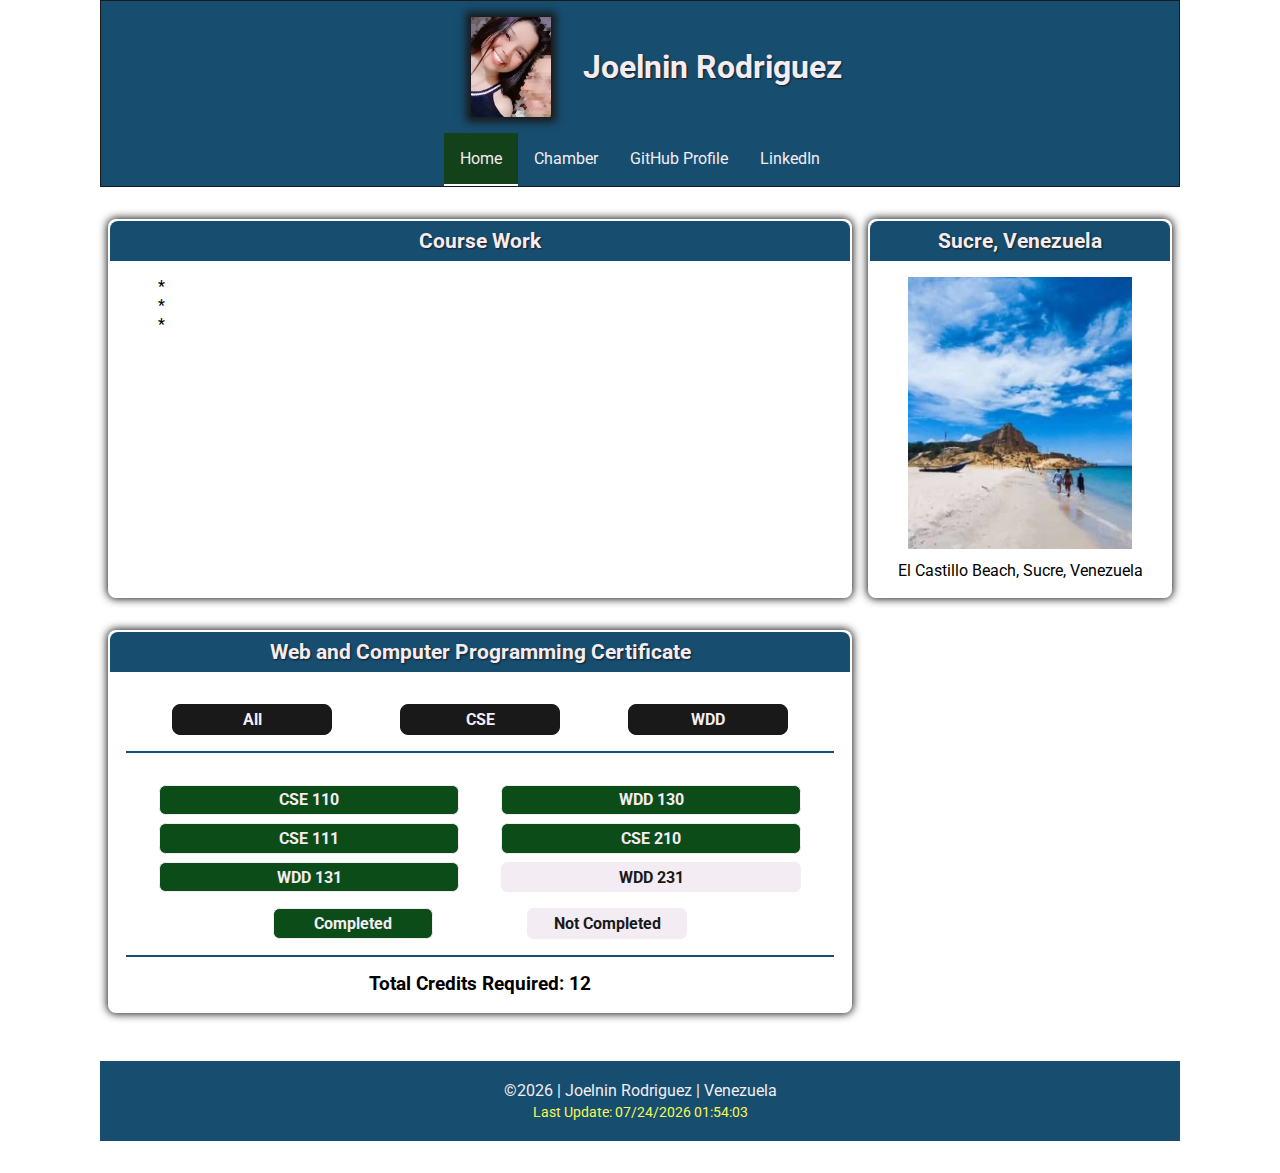
<file: index.html>
<!DOCTYPE html>
<html lang="en">
<head>
    <meta charset="utf-8">
    <meta name="viewport" content="width=device-width,initial-scale=1.0">
    <title>WDD 231 - Web Frontend Development I - Joelnin Rodriguez</title>
    <meta name="description" content="Information about Joelnin Rodriguez and her Web and Computer Programming Certificate progress.">
    <meta name="author" content="Joelnin Rodriguez">
    <link rel="preconnect" href="https://fonts.googleapis.com">
    <link rel="preconnect" href="https://fonts.gstatic.com" crossorigin>
    <link href="https://fonts.googleapis.com/css2?family=Roboto:ital,wght@0,100;0,300;0,400;0,500;0,700;0,900;1,100;1,300;1,400;1,500;1,700;1,900&display=swap" rel="stylesheet">
    <link rel="stylesheet" href="styles/base.css">
    <link rel="stylesheet" href="styles/base-large.css">
    <link rel="icon" href="images/pen.ico" type="image/x-icon">
    <script defer src="scripts/base.js"></script>
</head>
<body>
    <header>
        <div class="profile">
            <img src="images/profile.webp" alt="Joelnin Rodriguez">
            <h1>Joelnin Rodriguez</h1>
        </div>
        
        <div>
            <button type="button" id="menu" aria-label="Menu button"> </button>
            <nav>
                <ul class="navigation">
                    <li><a href="#" class="active">Home</a></li>
                    <li><a href="chamber/index.html">Chamber</a></li>
                    <li><a href="https://github.com/Joelnin">GitHub Profile</a></li>
                    <li><a href="https://www.linkedin.com/in/joelnin-rodriguez">LinkedIn</a></li>
                </ul>
            </nav>
        </div>
    </header>
    <main class="container">
        <section class="work">
            <h2>Course Work</h2>
            <ul>
                <li>*</li>
                <li>*</li>
                <li>*</li>
            </ul>

        </section>

        <section class="country">
            <h2>Sucre, Venezuela</h2>
            <figure class="beach">
                <img src="images/araya.webp" alt="El Castillo Beach, Sucre, Venezuela" loading="lazy">
                <figcaption>El Castillo Beach, Sucre, Venezuela</figcaption>
            </figure>
        </section>

        <section class="certificate">
            <h2>Web and Computer Programming Certificate</h2>
            <div class="filters">
                <ul id="filters">
                    <li id="filter-all">All</li>
                    <li id="filter-cse">CSE</li>
                    <li id="filter-wdd">WDD</li>
                </ul>    
            </div>

            <div class="subjects">
                <ul id="subjects">
                </ul>
                <div>
                    <ul class="explanation">
                        <li class="completed">Completed</li>
                        <li>Not Completed</li>
                    </ul>
                </div>
            </div>
            <h3>Total Credits Required: <span id="credits">0</span> </h3>
        </section>

        <dialog id="course-details"></dialog>

    </main>
    <footer>
        <p>
            ©<span id="currentyear"></span> | Joelnin Rodriguez | Venezuela
        </p>
        <p id="lastModified"></p>
    </footer>
</body>
</html>
</file>
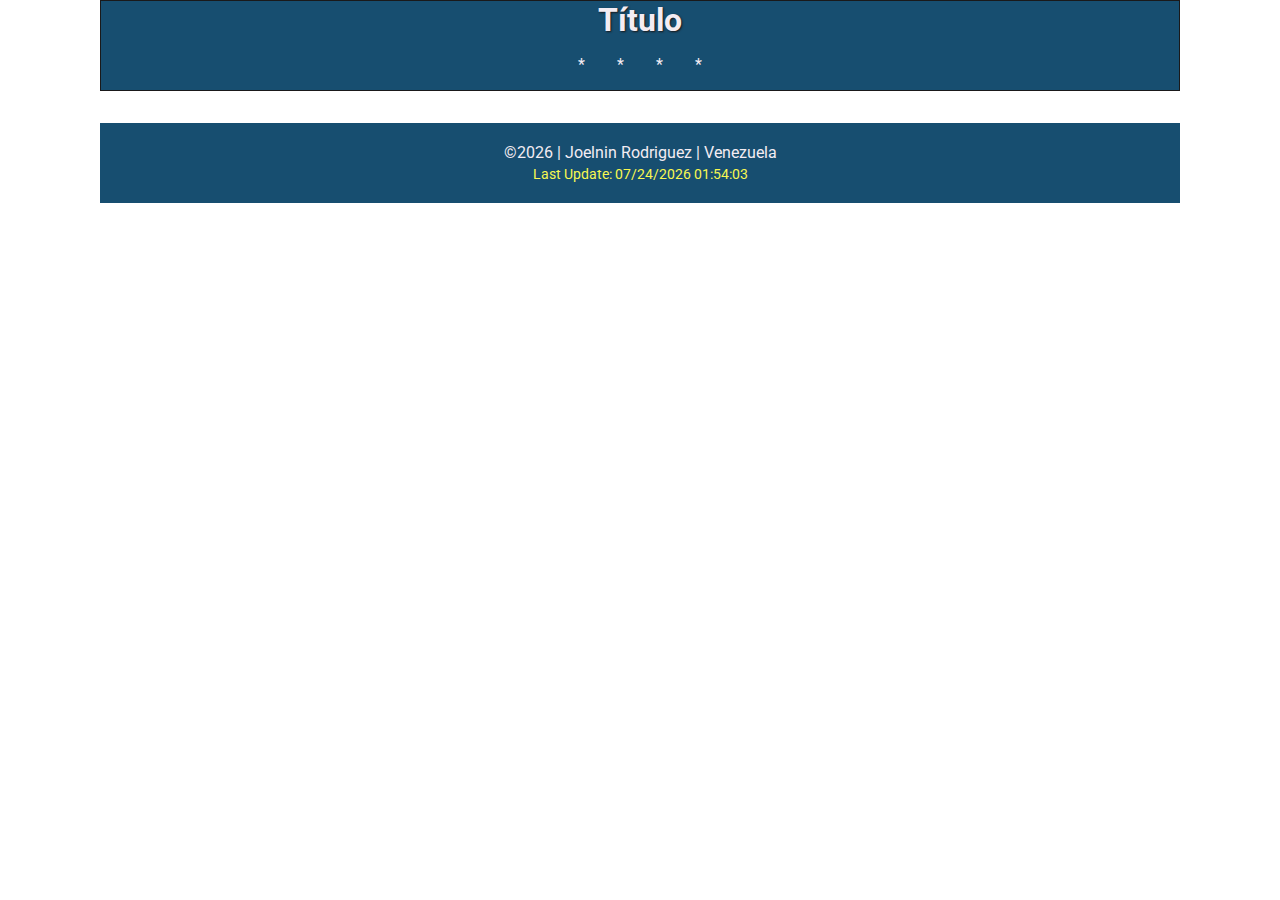
<file: plantilla.html>
<!DOCTYPE html>
<html lang="en">
<head>
    <meta charset="utf-8">
    <meta name="viewport" content="width=device-width,initial-scale=1.0">
    <title>Título</title>
    <meta name="description" content="">
    <meta name="author" content="Joelnin Rodriguez">
    <link rel="preconnect" href="https://fonts.googleapis.com">
    <link rel="preconnect" href="https://fonts.gstatic.com" crossorigin>
    <link href="https://fonts.googleapis.com/css2?family=Roboto:ital,wght@0,100;0,300;0,400;0,500;0,700;0,900;1,100;1,300;1,400;1,500;1,700;1,900&display=swap" rel="stylesheet">
    <link rel="stylesheet" href="styles/base.css">
    <link rel="stylesheet" href="styles/base-large.css">
    <link rel="icon" href="images/pen.ico" type="image/x-icon">
    <script defer src="scripts/base.js"></script>
</head>
<body>
    <header>
        <h1>Título</h1>
        <div>
            <button type="button" id="menu" aria-label="Menu button"> </button>
            <nav>
                <ul class="navigation">
                    <li><a href="#">*</a></li>
                    <li><a href="#">*</a></li>
                    <li><a href="#">*</a></li>
                    <li><a href="#">*</a></li>
                </ul>
            </nav>
        </div>
    </header>
    <main>

    </main>
    <footer>
        <p>
            ©<span id="currentyear"></span> | Joelnin Rodriguez | Venezuela
        </p>
        <p id="lastModified"></p>
    </footer>
</body>
</html>
</file>
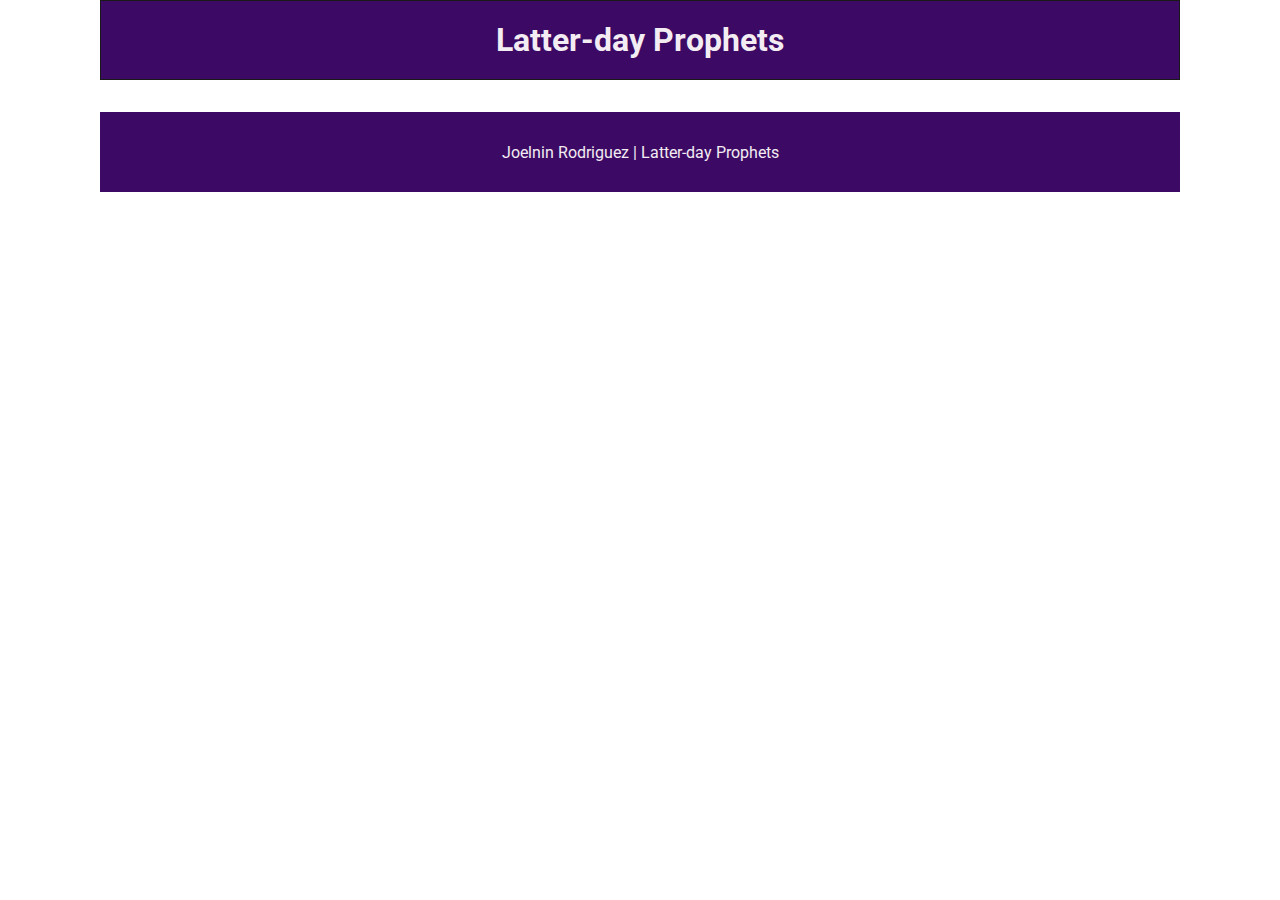
<file: prophets.html>
<!DOCTYPE html>
<html lang="en">
<head>
    <meta charset="utf-8">
    <meta name="viewport" content="width=device-width,initial-scale=1.0">
    <title>Latter-day Prophets</title>
    <meta name="description" content="List of the latter-day prophets.">
    <meta name="author" content="Joelnin Rodriguez">
    <link rel="preconnect" href="https://fonts.googleapis.com">
    <link rel="preconnect" href="https://fonts.gstatic.com" crossorigin>
    <link href="https://fonts.googleapis.com/css2?family=Roboto:ital,wght@0,100;0,300;0,400;0,500;0,700;0,900;1,100;1,300;1,400;1,500;1,700;1,900&display=swap" rel="stylesheet">
    <link rel="stylesheet" href="styles/prophets.css">
    <link rel="icon" href="images/temple.ico" type="image/x-icon">
    <script defer src="scripts/prophets.js"></script>
</head>
<body>
    <header>
        <h1>Latter-day Prophets</h1>
    </header>
    <main>
        <div id="cards" class="container"></div>
    </main>
    <footer>
        Joelnin Rodriguez | Latter-day Prophets
    </footer>
</body>
</html>
</file>
<file: styles/base.css>
:root {

    --primary-color: rgb(243, 236, 243);
    --secondary-color: rgb(26, 25, 26);
    --accent1-color: rgb(23, 78, 112);
    --accent2-color: rgb(248, 248, 80);
    --accent3-color: rgb(12, 76, 25);

    --paragraph-font: 'Roboto', serif;

    --nav-background-color: rgba(0, 0, 0, 0.8);
    --nav-link-color: rgba(236, 243, 242, 1);
    --nav-hover-link-color: rgb(255, 255, 255);
    --nav-hover-background-color: rgb(19, 65, 25);

    --min-width: 320px;
    --max-width: 1080px;
}

* {
	margin: 0 auto;
	padding: 0;
	box-sizing: border-box;
    list-style: none;
}

body {
    font-family: var(--paragraph-font);
    max-width: var(--max-width);
    min-width: var(--min-width);
}

header {
	background-color: var(--accent1-color);
    display: flex;
    justify-content: center;
	padding: 20px;
	border: 1px solid var(--secondary-color);
}

h1 {
    color: var(--primary-color);
    font-size: 2rem;
    align-self: center;
    text-shadow:  1px 1px 2px var(--secondary-color);
}

.profile.open {
    display: none;
}

.profile {
    display: flex;
}

.profile > img {
    height: 100px;
    width: 80px;
    object-fit: cover;
    margin: 1rem 2rem;
    box-shadow: 0 0 0.5rem 5px var(--secondary-color);
}

/* Navigation */

#menu {
	font-size: 1.5rem;
	border: 0;
	background: none;
	position: absolute;
	top: 1rem;
	right: 1rem;
}

#menu::before {
	content: "☰";
    color: var(--primary-color);
}

#menu.open::before {
	content: "✖";
}

.navigation {
	display: flex;
	flex-direction: column;
	color: var(--primary-color);
}

.navigation a {
	display: none;
	padding: 1rem;
	text-align: center;
	text-decoration: none;
	color: var(--primary-color);
}

.navigation a:hover {
	background-color: var(--nav-hover-background-color);
	color: var(--nav-hover-link-color);
    border: 1px solid var(--nav-hover-link-color);
    border-radius: 2rem;
}

.open a {
	display: block;
}

.active {
	background-color: var(--nav-hover-background-color);
    border-bottom: 2px solid var(--nav-hover-link-color);
}

/* Footer */

footer {
    grid-column: 1 / 3;
    background: var(--accent1-color);
    text-align: center;
    height: 80px;
    display: flex;
    flex-direction: column;
    justify-content: center;
    margin: 2rem 0;
}

footer p {
    color: var(--primary-color);
    padding: 2px;
}

#lastModified {
    color: var(--accent2-color);
    font-size: 0.9rem;
}

/* Main */

.container > section {
    margin: 2rem;
    text-align: center;
    border: 2px solid #ffffff00;
    border-radius: 0.5rem 0.5rem 0 0;

}

.container > section > h2 {
    background-color: var(--accent1-color);
    color: var(--primary-color);
    font-size: 1.3rem;
    padding: 0.5rem 2rem;
    border-radius: 0.5rem 0.5rem 0 0;
    text-shadow:  1px 1px 2px var(--secondary-color);
}

.container > section > :not(h2) {
    margin: 1rem;
}

.work > ul {
    padding-left: 2rem;
    text-align: left;
}

.beach > img  {
    height: 17rem;
    width: 14rem;
    object-fit: cover;
    margin-bottom: 0.5rem;
}

#filters {
    display: flex;
    gap: 0.5rem;
}

#filters li {
    display: block;
    flex: 1 1 100%;
    background-color: var(--secondary-color);
    color: var(--primary-color);
    font-size: 1rem;
    font-weight: bold;
    border-radius: 0.5rem;
    border: 1px solid var(--secondary-color);
    padding: 0.3rem;
}

#filters li:hover {
    background-color: var(--primary-color);
    color: var(--secondary-color);
    border: 1px solid var(--secondary-color);
    cursor: pointer;
}

#subjects {
    display: flex;
    flex-wrap: wrap;
    row-gap: 0.5rem;
}

#subjects li, .explanation > li {
    display: block;
    flex: 1 1 100%;
    background-color: var(--primary-color);
    color: var(--secondary-color);
    font-size: 1rem;
    font-weight: bold;
    border-radius: 0.4rem;
    border: 1px solid var(--primary-color);
    padding: 0.3rem;
}

.certificate > div {
    padding: 1rem;
    border-bottom: 2px solid var(--accent1-color);
}

#subjects > .completed, 
.explanation > .completed {
    background-color: var(--accent3-color);
    color: var(--primary-color);
}

.explanation {
    display: flex;
    column-gap: 0.5rem;
}

.explanation > li {
    align-self: center;
}

.subjects > div {
    margin-top: 1rem;
}

#subjects .course-tag:hover {
    cursor: pointer;
    background-color: black;
    color: white;
}

/* Dialog Style */

dialog {
    border: 1px solid var(--accent1-color);
    border-radius: 0.25rem;
    padding: 1rem;
    background-color: var(--primary-color);
    box-shadow: 0 0 3rem var(--secondary-color);
    width: 90%;
    max-width: 600px;
}

::backdrop {
    background-color: rgba(0, 0, 0, 0.5);
}

dialog button {
    position: absolute;
    top: 23px;
    right: 23px;
    padding: 0.5rem 1 rem;
    border: 1px solid rgba(0, 0, 0, 0.1);
}
</file>
<file: styles/base-large.css>
@media screen and (min-width: 520px) {

    * {
        margin: 0 auto;
    }

	header {
		display: flex;
        flex-direction: column;
        padding: 0;
	}

	.profile.open {
		display: block;
	}

    /* Navigation */

	#menu {
		display: none;
	}

	.navigation {
		flex-direction: row;
	}

	.navigation a {
		display: block;
	}

    /* Main */

	main {
		margin: 1rem auto;
	}

    .container {
        display: grid;
        grid-template-columns: 1fr 20rem;
    }

    .container > section {
        margin: 1rem 0.5rem;
        text-align: center;
        /* border-color: var(--secondary-color); */
        border-radius: 0.5rem;
        box-shadow: 0 0 0.5rem 1px var(--secondary-color);
    }
    
    .container section:last-child {
        grid-column: 1 / 3;
    }

    #filters li, .explanation li {
        display: block;
        min-width: 8rem;
        max-width: 10rem;
    }

    #subjects {
        display: grid;
        grid-template-columns: repeat(auto-fit, minmax(300px, 1fr));
        gap: 0.5rem;
    }

    #subjects li {
        display: block;
        flex: none;
        width: 300px;
        justify-self: center;
    }

    .subjects > div {
        width: 500px;
    }

}
</file>
<file: styles/prophets.css>
:root {
    --primary-color: rgb(243, 236, 243);
    --secondary-color: rgb(26, 25, 26);
    --accent1-color: rgb(60, 10, 100);

    --paragraph-font: 'Roboto', serif;

    --nav-background-color: rgba(0, 0, 0, 0.8);
    --nav-link-color: rgba(236, 243, 242, 1);
    --nav-hover-link-color: rgb(216, 205, 227);
    --nav-hover-background-color: rgb(43, 13, 77);

    --min-width: 320px;
    --max-width: 1080px;
}

* {
	margin: 0 auto;
	padding: 0;
	box-sizing: border-box;
    list-style: none;
}

body {
    font-family: var(--paragraph-font);
    max-width: var(--max-width);
    min-width: var(--min-width);
}

header {
	background-color: var(--accent1-color);
    display: flex;
    justify-content: center;
	padding: 20px;
	border: 1px solid var(--secondary-color);
}


h1 {
    color: var(--primary-color);
    font-size: 2rem;
    margin: auto 0;
}

.container {
    display: grid;
    grid-template-columns: repeat(auto-fit, minmax(300px, 1fr));
    justify-content: center;
    text-align: center;
    row-gap: 1.5rem;
    column-gap: 2rem;
}

section {
    width: 300px;
    justify-items: center;
    background-color: var(--primary-color);
    border: 1px solid var(--accent1-color);
    margin-top: 1rem;
    padding-top: 1rem;
    padding-bottom: 0.5rem;
}

section p {
    padding: 0 1rem;
}

section img {
    width: 270px;
    height: auto;
    object-fit: cover;
    overflow: hidden;
    margin-top: 1rem;
    /* margin: 1.5rem 0; */
    border: 3px solid var(--accent1-color);
}

/* Footer */

footer {
    grid-column: 1 / 3;
    background: var(--accent1-color);
    text-align: center;
    height: 80px;
    display: flex;
    flex-direction: column;
    justify-content: center;
    margin: 2rem 0;
    color: var(--primary-color);
}
</file>
